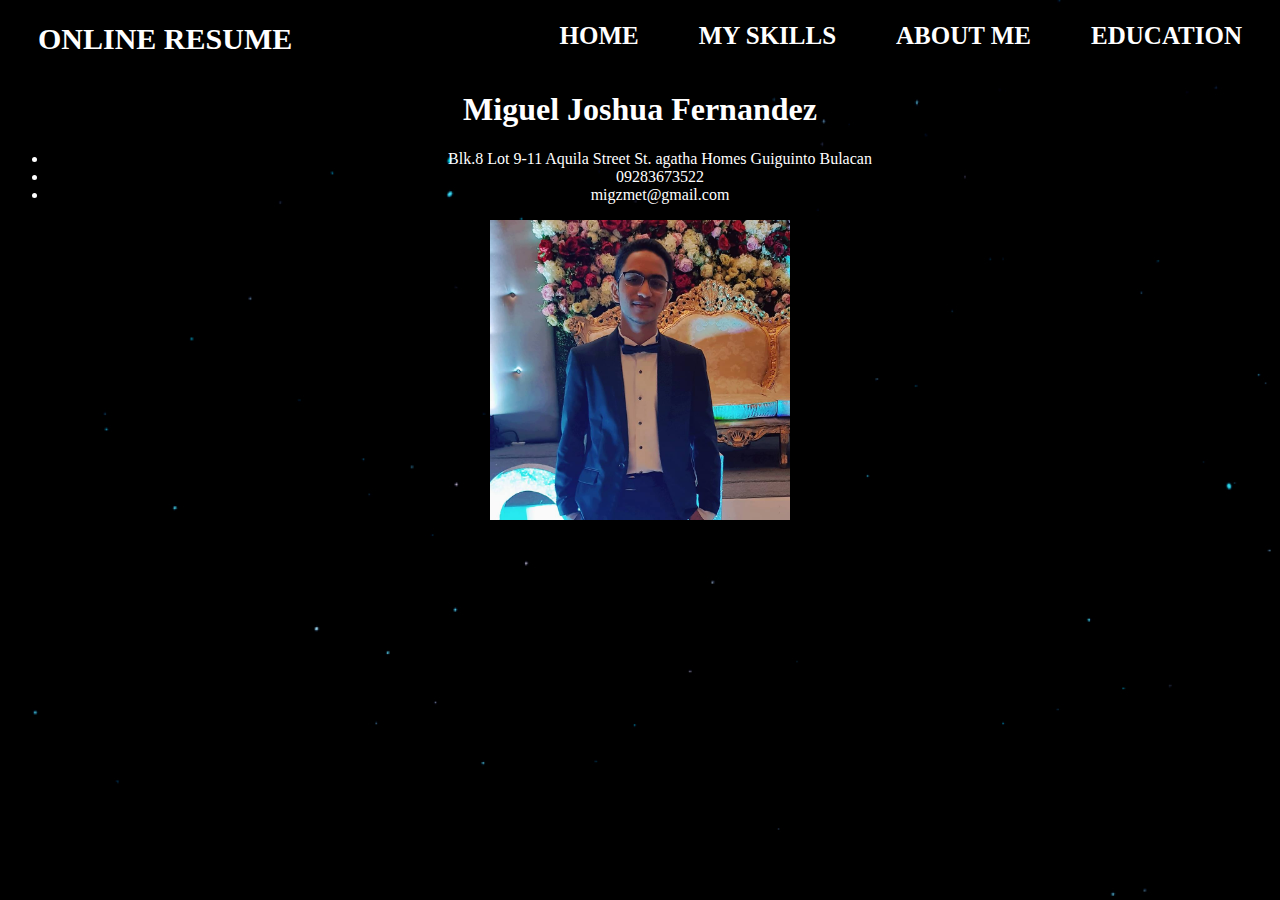
<file: index.html>
<html>
<head>

  <meta charset="utf-8">
  <title>Resume: Fernandez, Miguel Joshua</title>

  <link href="style.css" rel="stylesheet">

  <meta name="viewport" content="width=device-width">

</head>
<body>
  <ul class="bullet">
    <li class="inline"><a href="education.html"><b>EDUCATION</a></li>
	<li class="inline"><a href=#AboutMe>ABOUT ME</a></li>
	<li class="inline"><a href="myskills.html">MY SKILLS</a></li>
	<li class="inline"><a href="index.html">HOME</a></li>
	<li class="head">ONLINE RESUME</b></li>
  </ul>

  
  <section class=”about-me”>
   <center><h1 class= "name"><b>Miguel Joshua Fernandez</b> </h1>
    <ul>
      <li> Blk.8 Lot 9-11 Aquila Street St. agatha Homes Guiguinto Bulacan</li> 
      <li> 09283673522 </li>
      <li>migzmet@gmail.com</li>
    </ul></center>
  </section>
  
  
  <center><img src="migz.jpg" alt="migz" height="300" width="300"></center>
  
  
</body>

</html>
</file>
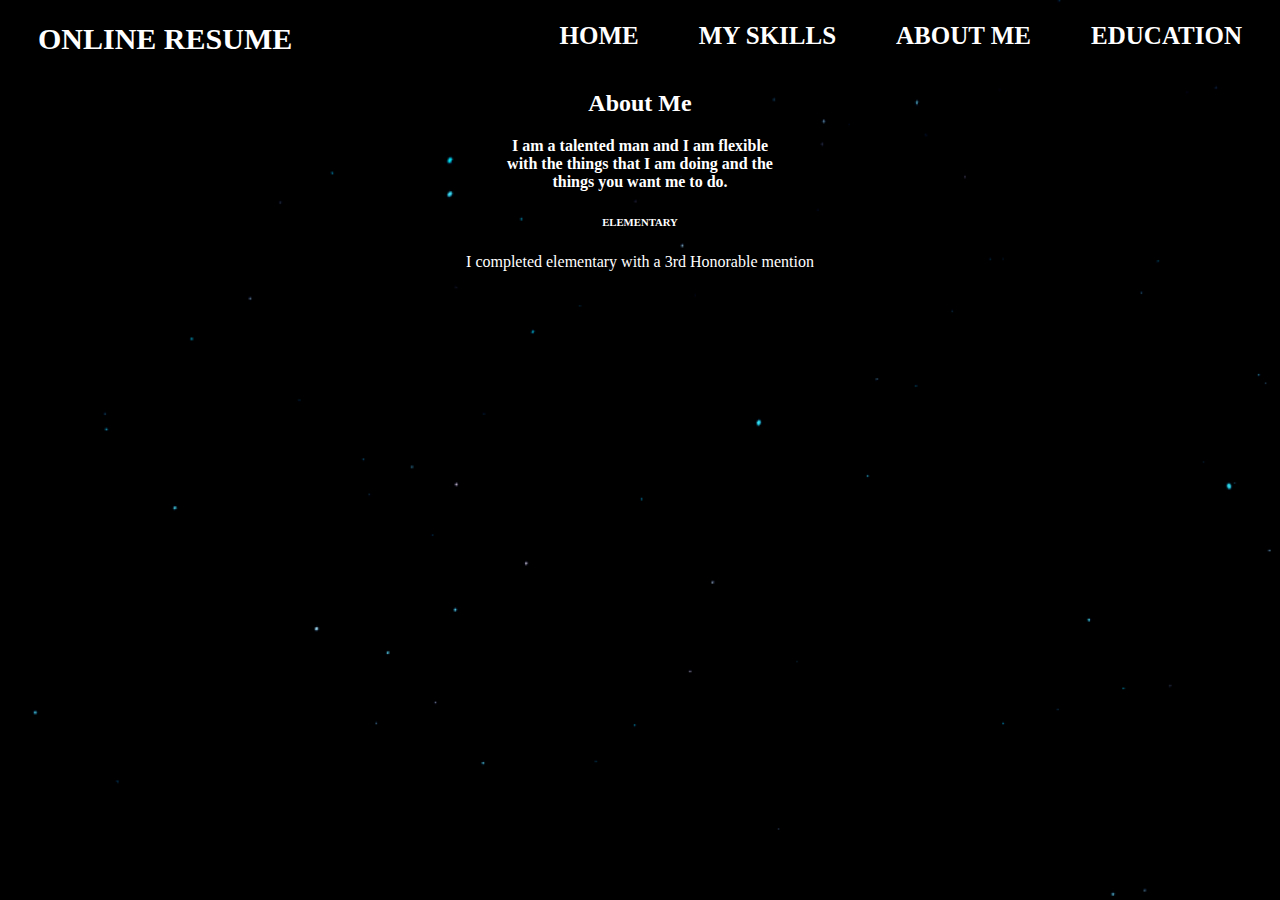
<file: AboutMe.html>
<html>
 <meta charset="utf-8">
  <title>Resume: Fernandez, Miguel Joshua</title>

  <link href="style.css" rel="stylesheet">

  <meta name="viewport" content="width=device-width">
<body>
  <ul class="bullet">
	<li class="inline"><a href="education.html"><b>EDUCATION</a></li>
	<li class="inline"><a href="AboutMe.html">ABOUT ME</a></li>
	<li class="inline"><a href="myskills.html">MY SKILLS</a></li>
	<li class="inline"><a href="index.html">HOME</a></li>
	<li class="head">ONLINE RESUME</b></li>
  </ul>
<section class=”my-education”>
      <center> <h2>About Me</h2>
    <b> I am a talented man and I am flexible<br>
        with the things that I am doing and the <br>
        things you want me to do.		</b>
    <h6 style = "size:18;"> ELEMENTARY </h6>
    <p> I completed elementary with a 3rd Honorable mention <br>
	</center>
	   <br>
	   
  </section>
  </body>
</html>
</file>
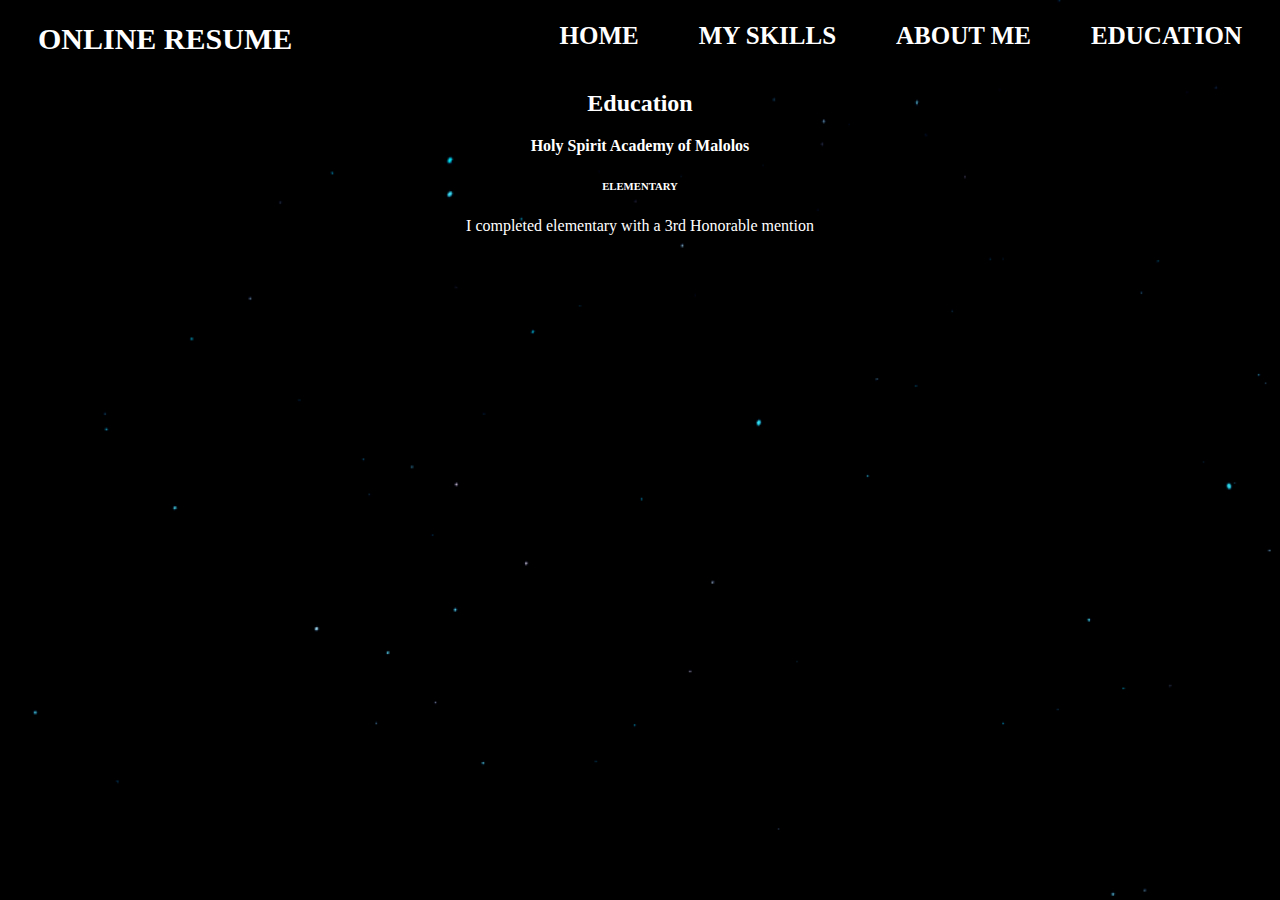
<file: education.html>
<html>
 <meta charset="utf-8">
  <title>Resume: Fernandez, Miguel Joshua</title>

  <link href="style.css" rel="stylesheet">

  <meta name="viewport" content="width=device-width">
<body>
  <ul class="bullet">
	<li class="inline"><a href="education.html"><b>EDUCATION</a></li>
	<li class="inline"><a href="AboutMe.html">ABOUT ME</a></li>
	<li class="inline"><a href="myskills.html">MY SKILLS</a></li>
	<li class="inline"><a href="index.html">HOME</a></li>
	<li class="head">ONLINE RESUME</b></li>
  </ul>
<section class=”my-education”>
      <center> <h2>Education</h2>
    <b> Holy Spirit Academy of Malolos </b>
    <h6 style = "size:18;"> ELEMENTARY </h6>
    <p> I completed elementary with a 3rd Honorable mention <br>
	</center>
	   <br>
	   
  </section>
  </body>
</html>
</file>
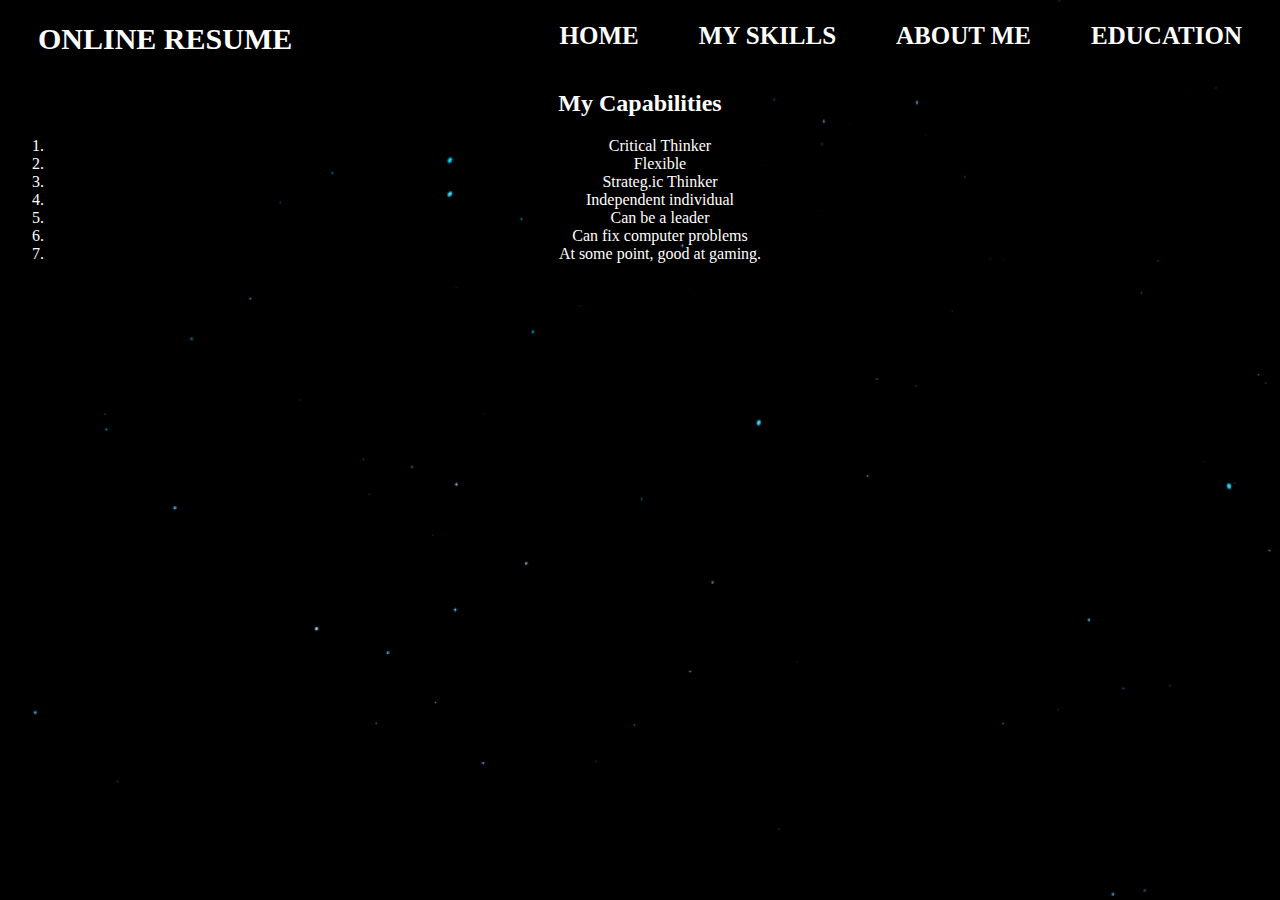
<file: myskills.html>
<html>
 <meta charset="utf-8">
  <title>Resume: Fernandez, Miguel Joshua</title>

  <link href="style.css" rel="stylesheet">

  <meta name="viewport" content="width=device-width">
<body>
  <ul class="bullet">
	<li class="inline"><a href="education.html"><b>EDUCATION</a></li>
	<li class="inline"><a href="AboutMe.html">ABOUT ME</a></li>
	<li class="inline"><a href="myskills.html">MY SKILLS</a></li>
	<li class="inline"><a href="index.html">HOME</a></li>
	<li class="head">ONLINE RESUME</b></li>
  </ul>
<section class=”my-education”>
      <center> <h2> My Capabilities </h2>
<ol>
<li> Critical Thinker </li>
<li> Flexible</li>
<li> Strateg.ic Thinker </li>
<li> Independent individual</li>
<li> Can be a leader </li>
<li> Can fix computer problems </li>
<li> At some point, good at gaming. </li>
</ol>
</center>
	   <br>
	   
  </section>
  </body>
</html>
</file>
<file: style.css>
<style>
  .name {color: black;
  size: 10;
  font-family: Gothic Bold;}
  .address {size:5;
  }
  body {background-image: url("jin(1).jpg");
  font-family: Gothic Bold;
  color: white;
  }
  .center {text-align:center;
  }
  .bullet {list-style-type: none;
  margin: 0;
  padding: 0;
  background-color: black;
  font-family: Gothic Bold;
  font-size: 25px;
  overflow: hidden;
  }
  .inline {display: inline;
  color: black;
  text-align: center;
  padding: 14px 30px;
  float: right;
  }
  .inline:hover {background-color:white;
  }
  .head {display: inline;
  color: white;
  text-align: center;
  padding: 14px 30px;
  float: left;
  font-size: 30px;
  }
  .head2 {display: inline;
  color: white;
  text-align: center;
  padding: 1px 10px;
  float: left;
  font-size: 30px;
  }
  a {
  text-decoration: none;
  }
  a:link {
  color: white
  }
  a:visited {
  color: white
  }
  a:active {
  color: white
  }
  a:hover {
  color: Black
  }
</style>
</file>
